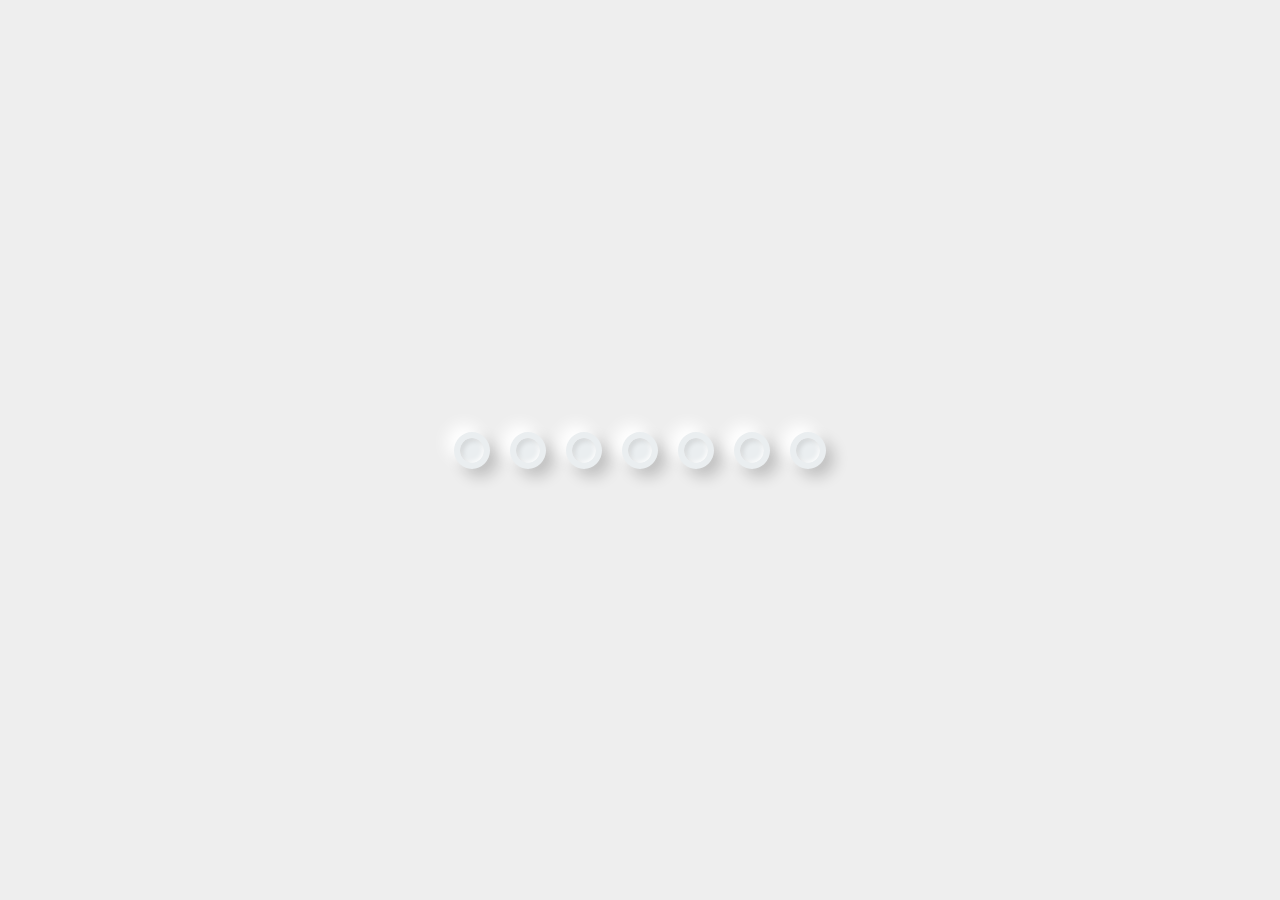
<file: index.html>
<!DOCTYPE html>
<html lang="en">
  <head>
    <meta charset="UTF-8" />
    <meta http-equiv="X-UA-Compatible" content="IE=edge" />
    <meta name="viewport" content="width=device-width, initial-scale=1.0" />
    <meta
      name="description"
      content="The cloud site, is a site to display the books that I read in an organized manner and also offer the courses that I have because I learn programming, especially programming websites"
    />

    <title>Cloud</title>

    <link rel="stylesheet" href="css/all.min.css" />
    <link rel="stylesheet" href="css/style.css" />

    <link rel="preconnect" href="https://fonts.googleapis.com" />
    <link rel="preconnect" href="https://fonts.gstatic.com" crossorigin />
    <link
      href="https://fonts.googleapis.com/css2?family=Cairo:wght@200;300;400;600;700;900&display=swap"
      rel="stylesheet"
    />
  </head>
  <body>
    <section class="loader">
      <span style="--i: 0"></span>
      <span style="--i: 1"></span>
      <span style="--i: 2"></span>
      <span style="--i: 3"></span>
      <span style="--i: 4"></span>
      <span style="--i: 5"></span>
      <span style="--i: 6"></span>
    </section>
    <header class="navbar">
      <div class="card">
        <div class="logo"><a href="index.html">Cloud</a></div>
        <div class="link">
          <i id="ico" class="fas fa-bars"></i>
          <ul id="ul">
            <li><a href="book.html">Books</a></li>
            <li><a href="course.html">Course</a></li>
            <li><a href="articles.html">Articles</a></li>
          </ul>
        </div>
      </div>
    </header>

    <!--  -->

    <div class="clearFix"></div>

    <!--  -->

    <section class="home">
      <div class="card text-center">
        <h2 class="head">Cloud Website</h2>
        <p class="paragraph">
          A site to display the books I read and the courses in an organized and
          calm manner. I also display the names of the lectures that are in the
          courses and the names of the software books I have. I also write from
          where this book came from. Thank you for visiting my site.
        </p>
        <a href="book.html">Books</a>
        <a href="course.html">Courses</a>
        <a href="articles.html">Articles</a>
      </div>
    </section>

    <!--  -->

    <div class="clearFix"></div>

    <!--  -->

    <footer class="footer">
      <div class="card">
        <div class="text-center">Made With ❤ By Marwan</div>
      </div>
    </footer>

    <!--  -->

    <div class="top" id="top">
      <div class="card">
        <i class="fas fa-angle-double-up"></i>
      </div>
    </div>
    <script src="js/load.js"></script>
    <script src="js/script.js"></script>
  </body>
</html>
</file>
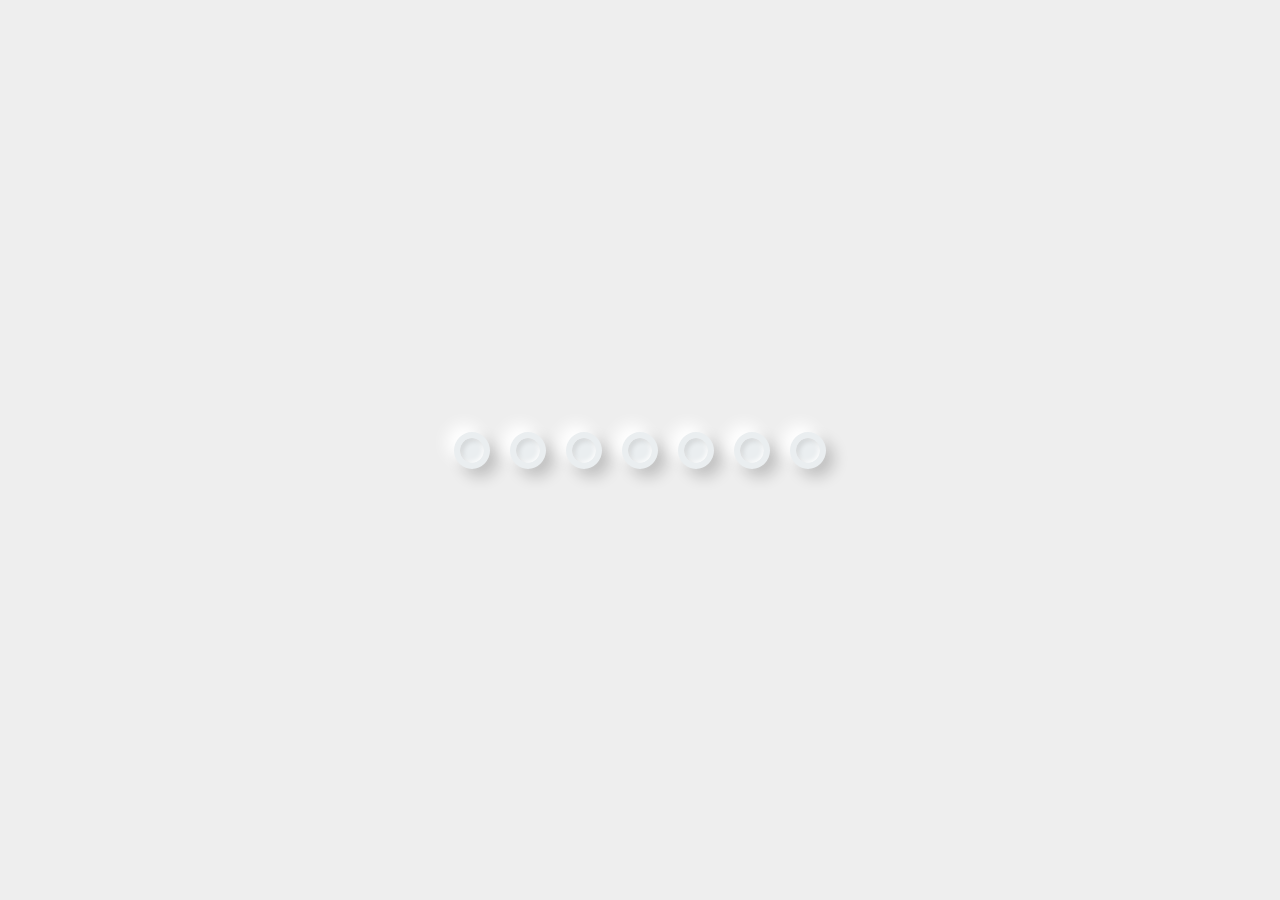
<file: articles.html>
<!DOCTYPE html>
<html lang="en">
  <head>
    <meta charset="UTF-8" />
    <meta http-equiv="X-UA-Compatible" content="IE=edge" />
    <meta name="viewport" content="width=device-width, initial-scale=1.0" />
    <meta
      name="description"
      content="The cloud site, is a site to display the books that I read in an organized manner and also offer the courses that I have because I learn programming, especially programming websites"
    />

    <title>My Articles | Cloud</title>

    <link rel="stylesheet" href="css/all.min.css" />
    <link rel="stylesheet" href="css/style.css" />

    <link rel="preconnect" href="https://fonts.googleapis.com" />
    <link rel="preconnect" href="https://fonts.gstatic.com" crossorigin />
    <link
      href="https://fonts.googleapis.com/css2?family=Cairo:wght@200;300;400;600;700;900&display=swap"
      rel="stylesheet"
    />
  </head>
  <body>
    <section class="loader">
      <span style="--i: 0"></span>
      <span style="--i: 1"></span>
      <span style="--i: 2"></span>
      <span style="--i: 3"></span>
      <span style="--i: 4"></span>
      <span style="--i: 5"></span>
      <span style="--i: 6"></span>
    </section>

    <header class="navbar">
      <div class="card">
        <div class="logo"><a href="index.html">Cloud</a></div>
        <div class="link">
          <i id="ico" class="fas fa-bars"></i>
          <ul id="ul">
            <li><a href="book.html">Books</a></li>
            <li><a href="course.html">Course</a></li>
            <li><a href="articles.html">Articles</a></li>
          </ul>
        </div>
      </div>
    </header>

    <!--  -->

    <section class="articles">
      <div class="card">
        <h2 class="titlePage">
          Here The Articles He Created Will Be Displayed
        </h2>
        <div class="item text-center">
          <div class="col">
            <h3>كيف تزيد من مهاراتك في البحث</h3>
            <p>ستتعرف فى هذه المقاله عن البحث و كيف تزيد من مهاراتك فى البحث</p>
            <a href="articles/search.html">اقرأ المقاله</a>
          </div>
          <div class="col">
            <h3>VS Code افضل الاضافات فى برنامج</h3>
            <p>ستتعرف فى هذه المقاله على اهم اضافات VS Code برنامج</p>
            <a href="articles/code.html">اقرأ المقاله</a>
          </div>
        </div>
      </div>
    </section>

    <!--  -->

    <footer class="footer">
      <div class="card">
        <div class="text-center">Made With ❤ By Marwan</div>
      </div>
    </footer>

    <!--  -->

    <div class="top" id="top">
      <div class="card">
        <i class="fas fa-angle-double-up"></i>
      </div>
    </div>
    <script src="js/load.js"></script>
    <script src="js/script.js"></script>
  </body>
</html>
</file>
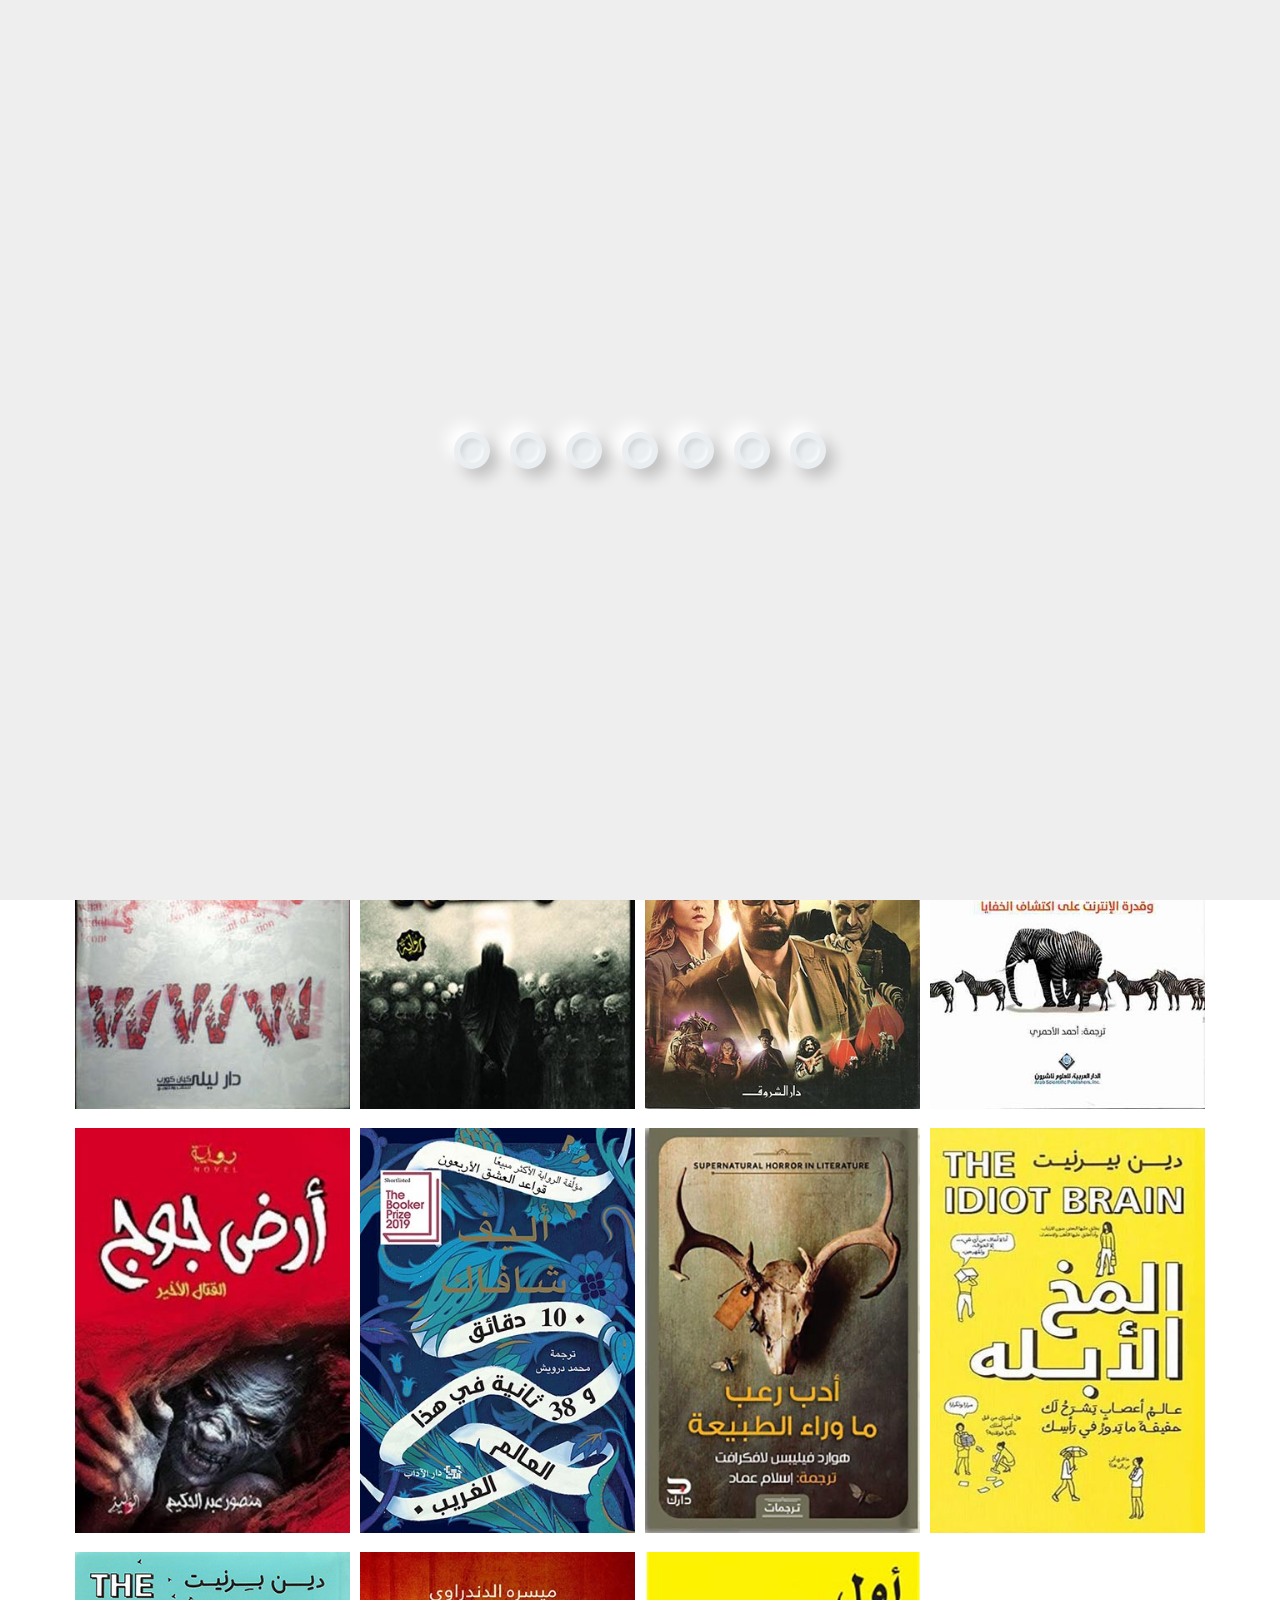
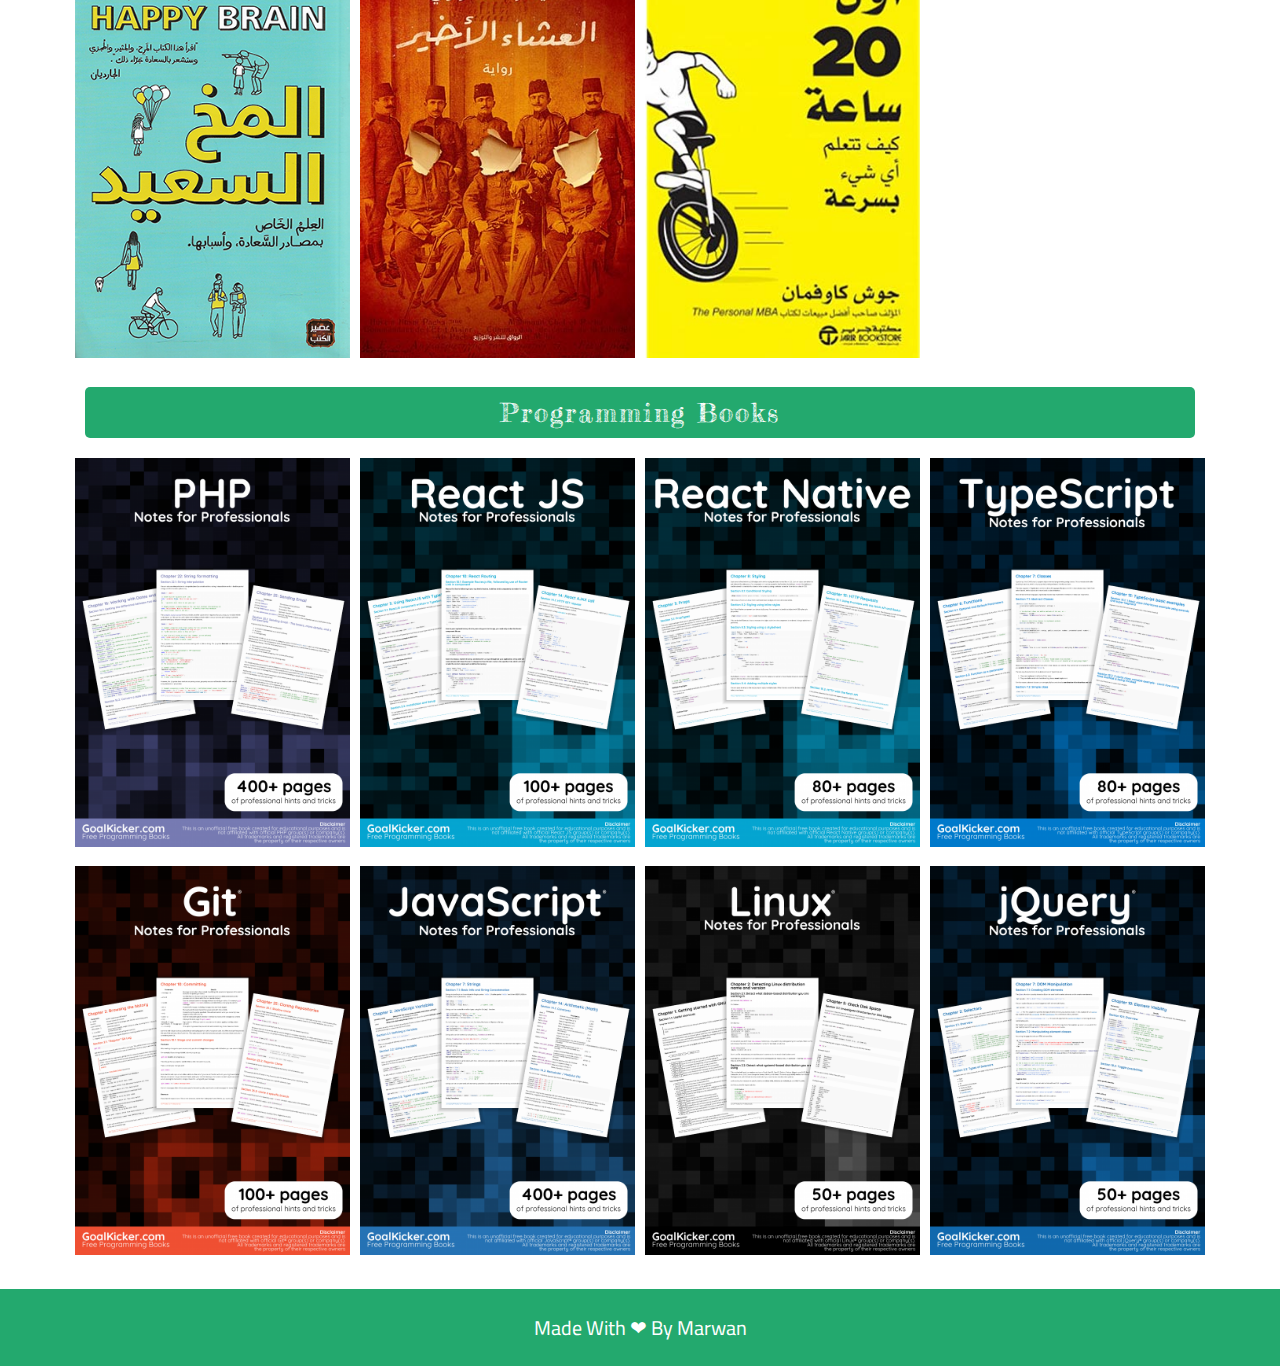
<file: book.html>
<!DOCTYPE html>
<html lang="en">
  <head>
    <meta charset="UTF-8" />
    <meta http-equiv="X-UA-Compatible" content="IE=edge" />
    <meta name="viewport" content="width=device-width, initial-scale=1.0" />
    <title>My Book | Cloud</title>
    <link rel="stylesheet" href="css/all.min.css" />
    <link rel="stylesheet" href="css/style.css" />
    <meta
      name="description"
      content="The cloud site, is a site to display the books that I read in an organized manner and also offer the courses that I have because I learn programming, especially programming websites"
    />

    <link rel="preconnect" href="https://fonts.googleapis.com" />
    <link rel="preconnect" href="https://fonts.gstatic.com" crossorigin />
    <link
      href="https://fonts.googleapis.com/css2?family=Cairo:wght@200;300;400;600;700;900&display=swap"
      rel="stylesheet"
    />

    <link rel="preconnect" href="https://fonts.googleapis.com" />
    <link rel="preconnect" href="https://fonts.gstatic.com" crossorigin />
    <link
      href="https://fonts.googleapis.com/css2?family=Fredericka+the+Great&family=Poppins:wght@400;700;900&display=swap"
      rel="stylesheet"
    />
  </head>
  <body>
    <section class="loader">
      <span style="--i: 0"></span>
      <span style="--i: 1"></span>
      <span style="--i: 2"></span>
      <span style="--i: 3"></span>
      <span style="--i: 4"></span>
      <span style="--i: 5"></span>
      <span style="--i: 6"></span>
    </section>

    <header class="navbar">
      <div class="card">
        <div class="logo"><a href="index.html">Cloud</a></div>
        <div class="link">
          <i id="ico" class="fas fa-bars"></i>
          <ul id="ul">
            <li><a href="book.html">Books</a></li>
            <li><a href="course.html">Course</a></li>
            <li><a href="articles.html">Articles</a></li>
          </ul>
        </div>
      </div>
    </header>

    <!--  -->

    <section class="books">
      <div class="card">
        <h2 class="titlePage">This Is Where My Books Will Be Displayed</h2>
        <h3 class="titleBook">Novels And Books</h3>
        <div class="item">
          <div class="col">
            <img
              src="images/books/now-we-open-the-box-1.jpg"
              class="imgWidth"
              alt="now-we-open-the-box-1"
            />
            <div class="mask">
              <h4>1 الآن نفتح الصندوق</h4>
              <div class="divider"><span></span></div>
              <p class="font-m">احمد خالد توفيق</p>
            </div>
          </div>

          <div class="col">
            <img
              src="images/books/now-we-open-the-box-2.jpg"
              class="imgWidth"
              alt="now-we-open-the-box-2"
            />
            <div class="mask">
              <h4>2 الآن نفتح الصندوق</h4>
              <div class="divider"><span></span></div>
              <p class="font-m">احمد خالد توفيق</p>
            </div>
          </div>

          <div class="col">
            <img
              src="images/books/now-we-open-the-box-3.jpg"
              class="imgWidth"
              alt="now-we-open-the-box-3"
            />
            <div class="mask">
              <h4>3 الآن نفتح الصندوق</h4>
              <div class="divider"><span></span></div>
              <p class="font-m">احمد خالد توفيق</p>
            </div>
          </div>

          <div class="col">
            <img
              src="images/books/aquarel.jpg"
              class="imgWidth"
              alt="aquarel"
            />
            <div class="mask">
              <h4>أكواريل</h4>
              <div class="divider"><span></span></div>
              <p class="font-m">أحمد خالد توفيق</p>
            </div>
          </div>

          <div class="col">
            <img src="images/books/www.jpg" class="imgWidth" alt="www" />
            <div class="mask">
              <h4>www</h4>
              <div class="divider"><span></span></div>
              <p class="font-m">أحمد خالد توفيق</p>
            </div>
          </div>

          <div class="col">
            <img
              src="images/books/black-shiekh.jpg"
              class="imgWidth"
              alt="black-shiekh"
            />
            <div class="mask">
              <h4>الشيخ الاسود</h4>
              <div class="divider"><span></span></div>
              <p class="font-m">حسين السيد</p>
            </div>
          </div>

          <div class="col">
            <img
              src="images/books/blue-elephant.jpg"
              class="imgWidth"
              alt="blue-elephant"
            />
            <div class="mask">
              <h4>الفيل الازرق</h4>
              <div class="divider"><span></span></div>
              <p class="font-m">احمد مراد</p>
            </div>
          </div>

          <div class="col">
            <img
              src="images/books/everybody-lies.jpg"
              class="imgWidth"
              alt="everybody-lies"
            />
            <div class="mask">
              <h4>الكل يكذب</h4>
              <div class="divider"><span></span></div>
              <p class="font-m">سيث ستيفنز</p>
            </div>
          </div>

          <div class="col">
            <img
              src="images/books/gog-land.jpg"
              class="imgWidth"
              alt="gog-land"
            />
            <div class="mask">
              <h4>أرض جوج القتال الاخير</h4>
              <div class="divider"><span></span></div>
              <p class="font-m">منصور عبد الحكيم</p>
            </div>
          </div>

          <div class="col">
            <img
              src="images/books/10-minutes-and-38-seconds.jpg"
              class="imgWidth"
              alt="10-minutes-and-38-seconds"
            />
            <div class="mask">
              <h4>10 دقائق و38 ثانية</h4>
              <div class="divider"><span></span></div>
              <p class="font-m">أليف شافاك</p>
            </div>
          </div>

          <div class="col">
            <img
              src="images/books/supernatural-horror-in-literature.jpg"
              class="imgWidth"
              alt="supernatural-horror-in-literature"
            />
            <div class="mask">
              <h4>أدب رعب ما وراء الطبيعة</h4>
              <div class="divider"><span></span></div>
              <p class="font-m">هوارد فيليبس لافكرافت</p>
            </div>
          </div>

          <div class="col">
            <img
              src="images/books/the-idiot-brain.jpg"
              class="imgWidth"
              alt="the-idiot-brain"
            />
            <div class="mask">
              <h4>المخ الأبله</h4>
              <div class="divider"><span></span></div>
              <p class="font-m">دين برنيت</p>
            </div>
          </div>

          <div class="col">
            <img
              src="images/books/the-happy-brain.jpg"
              class="imgWidth"
              alt="the-happy-brain"
            />
            <div class="mask">
              <h4>المخ السعيد</h4>
              <div class="divider"><span></span></div>
              <p class="font-m">دين برنيت</p>
            </div>
          </div>

          <div class="col">
            <img
              src="images/books/the-last-supper-1.jpg"
              class="imgWidth"
              alt="the-last-supper-1"
            />
            <div class="mask">
              <h4>العشاء الأخير</h4>
              <div class="divider"><span></span></div>
              <p class="font-m">ميسرة الدندراوي</p>
            </div>
          </div>

          <div class="col">
            <img
              src="images/books/first-20-hours.jpg"
              class="imgWidth"
              alt="first-20-hours"
            />
            <div class="mask">
              <h4>اول 20 ساعه</h4>
              <div class="divider"><span></span></div>
              <p class="font-m">جوش كاوفمان</p>
            </div>
          </div>
        </div>
        <h3 class="titleBook">Programming Books</h3>
        <div class="item">
          <div class="col">
            <img src="images/books/PHP.png" class="imgWidth" alt="PHP" />
            <div class="mask">
              <h4>PHP</h4>
              <div class="divider"><span></span></div>
              <p class="font-m">
                <a href="https://goalkicker.com/" target="_black">goalkicker</a>
              </p>
            </div>
          </div>

          <div class="col">
            <img
              src="images/books/ReactJS.png"
              class="imgWidth"
              alt="React JS"
            />
            <div class="mask">
              <h4>React JS</h4>
              <div class="divider"><span></span></div>
              <p class="font-m">
                <a href="https://goalkicker.com/" target="_black">goalkicker</a>
              </p>
            </div>
          </div>

          <div class="col">
            <img
              src="images/books/ReactNative.png"
              class="imgWidth"
              alt="React Native JS"
            />
            <div class="mask">
              <h4>React Native JS</h4>
              <div class="divider"><span></span></div>
              <p class="font-m">
                <a href="https://goalkicker.com/" target="_black">goalkicker</a>
              </p>
            </div>
          </div>

          <div class="col">
            <img
              src="images/books/TypeScript.png"
              class="imgWidth"
              alt="Type Script"
            />
            <div class="mask">
              <h4>Type Script</h4>
              <div class="divider"><span></span></div>
              <p class="font-m">
                <a href="https://goalkicker.com/" target="_black">goalkicker</a>
              </p>
            </div>
          </div>

          <div class="col">
            <img src="images/books/Git.png" class="imgWidth" alt="Git" />
            <div class="mask">
              <h4>Git</h4>
              <div class="divider"><span></span></div>
              <p class="font-m">
                <a href="https://goalkicker.com/" target="_black">goalkicker</a>
              </p>
            </div>
          </div>

          <div class="col">
            <img
              src="images/books/JavaScript.png"
              class="imgWidth"
              alt="JavaScript"
            />
            <div class="mask">
              <h4>JavaScript</h4>
              <div class="divider"><span></span></div>
              <p class="font-m">
                <a href="https://goalkicker.com/" target="_black">goalkicker</a>
              </p>
            </div>
          </div>

          <div class="col">
            <img src="images/books/Linux.png" class="imgWidth" alt="Linux" />
            <div class="mask">
              <h4>Linux</h4>
              <div class="divider"><span></span></div>
              <p class="font-m">
                <a href="https://goalkicker.com/" target="_black">goalkicker</a>
              </p>
            </div>
          </div>

          <div class="col">
            <img src="images/books/jQuery.png" class="imgWidth" alt="jQuery" />
            <div class="mask">
              <h4>jQuery JS</h4>
              <div class="divider"><span></span></div>
              <p class="font-m">
                <a href="https://goalkicker.com/" target="_black">goalkicker</a>
              </p>
            </div>
          </div>
        </div>
      </div>
    </section>

    <!--  -->

    <footer class="footer">
      <div class="card">
        <div class="text-center">Made With ❤ By Marwan</div>
      </div>
    </footer>

    <!--  -->

    <div class="top" id="top">
      <div class="card">
        <i class="fas fa-angle-double-up"></i>
      </div>
    </div>
    <script src="js/load.js"></script>
    <script src="js/script.js"></script>
  </body>
</html>
</file>
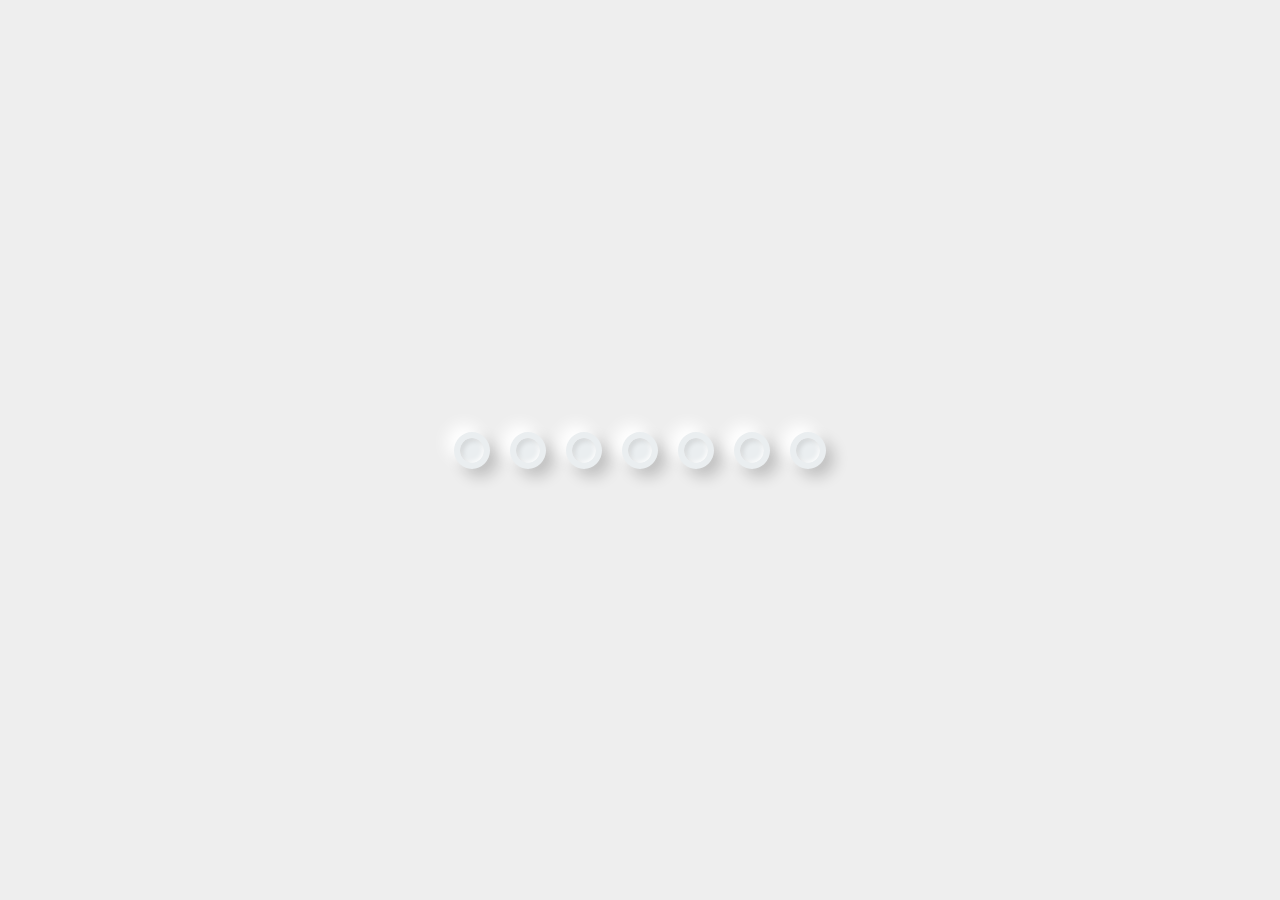
<file: course.html>
<!DOCTYPE html>
<html lang="en">
  <head>
    <meta charset="UTF-8" />
    <meta http-equiv="X-UA-Compatible" content="IE=edge" />
    <meta name="viewport" content="width=device-width, initial-scale=1.0" />
    <title>My Course | Cloud</title>
    <link rel="stylesheet" href="css/all.min.css" />
    <link rel="stylesheet" href="css/style.css" />
    <meta
      name="description"
      content="The cloud site, is a site to display the books that I read in an organized manner and also offer the courses that I have because I learn programming, especially programming websites"
    />

    <link rel="preconnect" href="https://fonts.googleapis.com" />
    <link rel="preconnect" href="https://fonts.gstatic.com" crossorigin />
    <link
      href="https://fonts.googleapis.com/css2?family=Cairo:wght@200;300;400;600;700;900&display=swap"
      rel="stylesheet"
    />
  </head>
  <body>
    <section class="loader">
      <span style="--i: 0"></span>
      <span style="--i: 1"></span>
      <span style="--i: 2"></span>
      <span style="--i: 3"></span>
      <span style="--i: 4"></span>
      <span style="--i: 5"></span>
      <span style="--i: 6"></span>
    </section>

    <header class="navbar">
      <div class="card">
        <div class="logo"><a href="index.html">Cloud</a></div>
        <div class="link">
          <i id="ico" class="fas fa-bars"></i>
          <ul id="ul">
            <li><a href="book.html">Books</a></li>
            <li><a href="course.html">Course</a></li>
            <li><a href="articles.html">Articles</a></li>
          </ul>
        </div>
      </div>
    </header>

    <!--  -->

    <div class="clearFix"></div>

    <section class="course">
      <div class="card">
        <h2 class="titlePage">This Is Where My Courses Are Displayed</h2>
        <h2>HTML - Elzero <i class="fas fa-angle-down"></i></h2>
        <div class="step">
          <h3>Week 1 - HTML</h3>
          <ul>
            <li>#01 – Introduction and What I Need To Learn ?</li>
            <li>#02 – Elements and Browser</li>
            <li>#03 – First Project And First Page</li>
            <li>#04 – Head And Nested Elements</li>
            <li>#05 – Comments and Use Cases</li>
            <li>#06 – Doctype And Standard And Quirks Mode</li>
            <li>#07 – Headings And Use Cases</li>
            <li>#08 – Syntax And Tests</li>
            <li>#09 – Paragraph Element</li>
            <li>#10 – Elements Attributes</li>
            <li>#11 – Formatting Elements</li>
            <li>#12 – Links – Anchor Tag</li>
            <li>#13 – Image And Deal With Path</li>
            <li>#14 – Lists – UL, OL, DL</li>
          </ul>
        </div>

        <div class="step">
          <h3>Week 2 - HTML</h3>
          <ul>
            <li>#15 – Table</li>
            <li>#16 – Span And Break And Horizontal Rule</li>
            <li>#17 – Div and How To Use</li>
            <li>#18 – HTML Entities</li>
            <li>#19 – Semantic Elements</li>
            <li>#20 – Layout With Div And Classes</li>
            <li>#21 – Layout With Semantic Elements</li>
            <li>#22 – Audio</li>
            <li>#23 – Video</li>
            <li>#24 – Form Part 1 – Input Types And Label</li>
            <li>#25 – Form Part 2 – Required, Placeholder, Value</li>
            <li>#26 – Form Part 3 – Action, Name, Method</li>
            <li>#27 – Form Part 4 – Hidden, Reset, Color, Range, Number</li>
          </ul>
        </div>

        <div class="step">
          <h3>Week 3 - HTML</h3>
          <ul>
            <li>#28 – Form Part 5 – ReadOnly, Disabled, Autofocus</li>
            <li>#29 – Form Part 6 – Radio And Checkbox</li>
            <li>#30 – Form Part 7 – Select and Textarea</li>
            <li>#31 – Form Part 8 – File, Search, URL, Time</li>
            <li>#32 – Form Part 9 – Data List, Novalidate, Target</li>
            <li>#33 – Blockquote, Wbr, Bdi, Button</li>
            <li>#34 – iFrame, Pre, Code</li>
            <li>#35 – Accessibility Intro</li>
            <li>#36 – ARIA And Screen Readers</li>
            <li>#37 – The End What To Do</li>
          </ul>
        </div>
      </div>
    </section>

    <!--  -->

    <section class="course">
      <div class="card">
        <h2>CSS - Elzero <i class="fas fa-angle-down"></i></h2>
        <div class="step">
          <h3>Week 1 - CSS</h3>
          <ul>
            <li>#01 – Introduction and What I Need To Learn ?</li>
            <li>#02 – Your First Project And Syntax</li>
            <li>#03 – Elememt Styling</li>
            <li>#04 – Name Conventions And Rules</li>
            <li>#05 – Background – Color, Image, Repeat</li>
            <li>#06 – Background – Attachment, Position, Size</li>
            <li>#07 – Padding</li>
            <li>#08 – Margin</li>
            <li>#09 – Border</li>
            <li>#10 – Outline</li>
            <li>#11 – Display – Block, Inline-Block, Inline</li>
            <li>#12 – Element Visibility And Use Cases</li>
          </ul>
        </div>

        <div class="step">
          <h3>Week 2 - CSS</h3>
          <ul>
            <li>#13 – Group Multiple Selectors</li>
            <li>#14 – Nesting</li>
            <li>#15 – Dimensions – Width And Height</li>
            <li>#16 – Overflow – Overflow-X And Overflow-Y</li>
            <li>#17 – Text – Color And Shadow</li>
            <li>#18 – Text – Alignment</li>
            <li>#19 – Text – Decoration And Transform</li>
            <li>#20 – Text – Spacing</li>
            <li>#21 – Text – Overflow And Use Cases</li>
            <li>#22 – Inheritance</li>
            <li>#23 – Typography – Font Family</li>
            <li>#24 – Typography – Font Size And CSS Units</li>
            <li>#25 – Typography – Font Style And Variant And Weight</li>
            <li>#26 – Mouse Cursor</li>
          </ul>
        </div>

        <div class="step">
          <h3>Week 3 - CSS</h3>
          <ul>
            <li>#27 – Float And Clear</li>
            <li>#28 – Master The CSS Calculation</li>
            <li>#29 – Opacity</li>
            <li>#30 – Position</li>
            <li>#31 – Z-Index</li>
            <li>#32 – List Styling</li>
            <li>#33 – Table Styling</li>
          </ul>
        </div>

        <div class="step">
          <h3>Week 4 - CSS</h3>
          <ul>
            <li>#34 – Pseudo Classes</li>
            <li>#35 – Pseudo Elements – First Letter, First Line, Selection</li>
            <li>#36 – Pseudo Elements – Before, After, Content</li>
            <li>#37 – Pseudo Elements – Content Trainings</li>
            <li>#38 – Vendor Prefixes</li>
            <li>#39 – Border Radius</li>
            <li>#40 – Box Shadows And Example</li>
            <li>#41 – The Box Model And Box Sizing</li>
          </ul>
        </div>

        <div class="step">
          <h3>Week 5 - CSS</h3>
          <ul>
            <li>#42 – Transition</li>
            <li>#43 – !Important Declaration And Use Cases</li>
            <li>#44 – The Margin Collapse</li>
            <li>#45 – CSS Variables And Trainings</li>
            <li>#46 – Flex Box – Parent – Direction, Wrap, Flow</li>
            <li>#47 – Flex Box – Parent – Justify Content</li>
            <li>#48 – Flex Box – Parent – Align Items</li>
            <li>#49 – Flex Box – Parent – Align Content</li>
            <li>#50 – Flex Box – Child – Grow, Shrink, Order</li>
            <li>#51 – Flex Box – Child – Flex Basis, Flex Shorthand</li>
            <li>#52 – Flex Box – Child – Align Self, Games, Task</li>
            <li>#53 – Finish The Flex Froggy Game</li>
          </ul>
        </div>

        <div class="step">
          <h3>Week 6 - CSS</h3>
          <ul>
            <li>#54 – Filters</li>
            <li>#55 – Gradients</li>
            <li>#56 – Pointer Events And Caret Color</li>
            <li>#57 – Grid – Parent – Template Columns</li>
            <li>#58 – Grid – Parent – Template Rows And Gap</li>
            <li>#59 – Grid – Parent – Justify Content And Align Content</li>
            <li>#60 – Grid – Parent – Complete Layout With Template Areas</li>
            <li>#61 – Grid – Child – Grid Column And Grid Row</li>
            <li>#62 – Grid – Child – Grid Area And Trainings</li>
            <li>#63 – Grid – Min, Max And Auto Fill</li>
            <li>#64 – Finish The Grid Garden Game</li>
          </ul>
        </div>

        <div class="step">
          <h3>Week 7 - CSS</h3>
          <ul>
            <li>#65 – 2D Transform – Scale</li>
            <li>#66 – 2D Transform – Rotate</li>
            <li>#67 – 2D Transform – Translate</li>
            <li>#68 – 2D Transform – Skew</li>
            <li>#69 – 2D Transform – Matrix</li>
            <li>#70 – Transform Origin</li>
            <li>#71 – 3D Transform – Rotate</li>
            <li>
              #72 – 3D Transform – Translate, Perspective, Perspective Origin
            </li>
            <li>#73 – 3D Transform – Backface Visibility And Flip Product</li>
          </ul>
        </div>

        <div class="step">
          <h3>Week 8 - CSS</h3>
          <ul>
            <li>#74 – Animation – KeyFrames, Name, Duration</li>
            <li>
              #75 – Animation – Iteration Count, Timing Function, Spinner
              Loading
            </li>
            <li>#76 – Animation – Direction, Fill Mode, Play State, Delay</li>
            <li>#77 – Up And Down Loading Animation Training</li>
            <li>#78 – CSS Selectors Reference Part 1</li>
            <li>#79 – CSS Selectors Reference Part 2</li>
            <li>#80 – CSS Selectors Reference Part 3</li>
            <li>#81 – CSS Selectors Reference Part 4</li>
            <li>#82 – CSS Selectors Reference Part 5</li>
            <li>#83 – Media Queries And Responsive Designs Intro</li>
            <li>#84 – Media Queries And Responsive Designs Standards</li>
            <li>#85 – Media Queries And Responsive Designs Practice</li>
            <li>#86 – Create Your Framework</li>
            <li>#87 – CSS Global Values</li>
            <li>#88 – The End And How To Master CSS</li>
          </ul>
        </div>
      </div>
    </section>

    <!--  -->

    <section class="course">
      <div class="card">
        <h2>SASS - Elzero <i class="fas fa-angle-down"></i></h2>
        <div class="step">
          <h3>Week 1 - SASS</h3>
          <ul>
            <li>#01 - Introduction and What is Sass</li>
            <li>#02 - The Needed Tools</li>
            <li>#03 - Syntax and How to Install Sass</li>
            <li>#04 - Compile Style With All Methods</li>
            <li>#05 - Variables</li>
          </ul>
        </div>

        <div class="step">
          <h3>Week 2 - SASS</h3>
          <ul>
            <li>#06 - Working in Action</li>
            <li>#07 - Nesting</li>
            <li>#08 - Math and Operators</li>
            <li>#09 - Extend</li>
            <li>#10 - Placeholder Selector</li>
            <li>#11 - Import</li>
            <li>#12 - Mixin</li>
          </ul>
        </div>

        <div class="step">
          <h3>Week 3 - SASS</h3>
          <ul>
            <li>#13 - If Else Conditions</li>
            <li>#14 - For Loop</li>
            <li>#15 - Create Simple Grid System</li>
            <li>#16 - Each</li>
            <li>#17 - Each With Multiple Assignments</li>
            <li>#18 - Each With Map</li>
          </ul>
        </div>

        <div class="step">
          <h3>Week 4 - SASS</h3>
          <ul>
            <li>#19 - While Loop</li>
            <li>#20 - Training and Advanced Info</li>
            <li>#21 - Functions</li>
            <li>#22 - Output Style Options</li>
            <li>#23 - Using Koala & Course Outro</li>
          </ul>
        </div>
      </div>
    </section>

    <!--  -->

    <section class="course">
      <div class="card">
        <h2>JavaScript - Elzero <i class="fas fa-angle-down"></i></h2>
        <div class="step">
          <h3>Week 1 - JavaScript</h3>
          <ul>
            <li>#001 - Introduction And What Is JavaScript</li>
            <li>#002 - How To Study The Course</li>
            <li>#003 - Setting Up Environment And Tools</li>
            <li>#004 - Work With Chrome Developer Tools</li>
            <li>#005 - Where To Put The Code</li>
            <li>#006 - Comments And Bad Practice</li>
            <li>#007 - Output To Screen</li>
            <li>#008 - Console Methods And Styling And Web API</li>
            <li>#009 - What Is ECMAScript</li>
          </ul>
        </div>

        <div class="step">
          <h3>Week 2 - JavaScript</h3>
          <ul>
            <li>#010 - Data Types And typeof Operator</li>
            <li>#011 - Variables Introduction</li>
            <li>#012 - Identifiers Name Conventions And Rules</li>
            <li>#013 - Var, Let, Const Compare</li>
            <li>#014 - String Syntax And Characters Escape Sequences</li>
            <li>#015 - Concatenation</li>
            <li>#016 - Template Literals (Template Strings)</li>
            <li>#017 - Variable And Concatenation Challenge</li>
          </ul>
        </div>

        <div class="step">
          <h3>Week 3 - JavaScript</h3>
          <ul>
            <li>#018 - Arithmetic Operators</li>
            <li>#019 - Unary Plus And Negation Operators</li>
            <li>#020 - Type Coercion</li>
            <li>#021 - Assignment Operators</li>
            <li>#022 - Operators Challenges</li>
          </ul>
        </div>

        <div class="step">
          <h3>Week 4 - JavaScript</h3>
          <ul>
            <li>#023 - Number</li>
            <li>#024 - Number Methods</li>
            <li>#025 - Math Object</li>
            <li>#026 - Number Challenge</li>
            <li>#027 - String Methods Part 1</li>
            <li>#028 - String Methods Part 2</li>
            <li>#029 - String Methods Part 3</li>
            <li>#030 - String Challenge</li>
          </ul>
        </div>

        <div class="step">
          <h3>Week 5 - JavaScript</h3>
          <ul>
            <li>#031 - Comparison Operators</li>
            <li>#032 - Logical Operators</li>
            <li>#033 - If Conditions</li>
            <li>#034 - Nested If Conditions</li>
            <li>#035 - Conditional Ternary Operator</li>
            <li>#036 - Nullish Coalescing Operator & Logical Or</li>
            <li>#037 - If Condition Challenge</li>
            <li>#038 - Switch Statement</li>
            <li>#039 - Switch And If Condition Challenge</li>
          </ul>
        </div>

        <div class="step">
          <h3>Week 6 - JavaScript</h3>
          <ul>
            <li>#040 - Array Big Introduction</li>
            <li>#041 - Using Length With Array</li>
            <li>#042 - Add And Remove From Array</li>
            <li>#043 - Searching Array</li>
            <li>#044 - Sorting Array</li>
            <li>#045 - Slicing Array</li>
            <li>#046 - Joining Arrays</li>
            <li>#047 - Array Challenge</li>
          </ul>
        </div>

        <div class="step">
          <h3>Week 7 - JavaScript</h3>
          <ul>
            <li>#048 - Loop – For and The Concept Of Loop</li>
            <li>#049 - Loop On Sequences</li>
            <li>#050 - Nested Loops And Trainings</li>
            <li>#051 - Loop Control – Break, Continue, Label</li>
            <li>#052 - Loop For – Advanced Example</li>
            <li>#053 - Practice – Add Products To Page</li>
            <li>#054 - Loop – While</li>
            <li>#055 - Loop – Do, While</li>
            <li>#056 - Loop Challenge</li>
          </ul>
        </div>

        <div class="step">
          <h3>Week 8 - JavaScript</h3>
          <ul>
            <li>#057 - Function Intro And Basic Usage</li>
            <li>#058 - Function Advanced Example</li>
            <li>#059 - Function Return Statement And Use Cases</li>
            <li>#060 - Function Default Parameters</li>
            <li>#061 - Function Rest Parameters</li>
            <li>#062 - Practice – Ultimate Function</li>
            <li>#063 - Random Arguments Function Challenge</li>
          </ul>
        </div>

        <div class="step">
          <h3>Week 9 - JavaScript</h3>
          <ul>
            <li>#064 - Anonymous Function and Use Cases</li>
            <li>#065 - Return Nested Function</li>
            <li>#066 - Arrow Function Syntax</li>
            <li>#067 - Scope – Global And Local</li>
            <li>#068 - Scope – Block</li>
            <li>#069 - Scope – Lexical (Static)</li>
            <li>#070 - Arrow Function Challenge</li>
          </ul>
        </div>

        <div class="step">
          <h3>Week 10 - JavaScript</h3>
          <ul>
            <li>#071 - Higher Order Functions – Map</li>
            <li>#072 - Higher Order Functions – Map Practice</li>
            <li>#073 - Higher Order Functions – Filter</li>
            <li>#074 - Higher Order Functions – Filter Practice</li>
            <li>#075 - Higher Order Functions – Reduce</li>
            <li>#076 - Higher Order Functions – Reduce Practice</li>
            <li>#077 - Higher Order Functions – ForEach And Practice</li>
            <li>#078 - Higher Order Functions Challenge</li>
          </ul>
        </div>

        <div class="step">
          <h3>Week 11 - JavaScript</h3>
          <ul>
            <li>#079 - Object Introduction</li>
            <li>#080 - Dot Notation vs Bracket Notation</li>
            <li>#081 - Nested Object and Advanced Trainings</li>
            <li>#082 - Create Object With New Keyboard</li>
            <li>#083 - This Keyword</li>
            <li>#084 - Create Object With Create Method</li>
            <li>#085 - Create Object With Assign Method</li>
          </ul>
        </div>

        <div class="step">
          <h3>Week 12 - JavaScript</h3>
          <ul>
            <li>#086 - What Is DOM And Select Elements</li>
            <li>#087 - Get Set Elements Content And Attributes</li>
            <li>#088 - Check Attributes And Examples</li>
            <li>#089 - Create And Append Elements</li>
            <li>#090 - Product With Title And Description Practice</li>
            <li>#091 - Deal With Children's</li>
            <li>#092 - DOM Events</li>
            <li>#093 - Validate Form And Prevent Default</li>
          </ul>
        </div>

        <div class="step">
          <h3>Week 13 - JavaScript</h3>
          <ul>
            <li>#094 - Event Simulation - Click Focus Blur</li>
            <li>#095 - Class List Object And Methods</li>
            <li>#096 - CSS Styling And Stylesheets</li>
            <li>#097 - Before, After, Prepend, Append, Remove</li>
            <li>#098 - DOM Traversing</li>
            <li>#099 - DOM Cloning</li>
            <li>#100 - AddEventListener</li>
            <li>#101 - DOM Challenge</li>
          </ul>
        </div>

        <div class="step">
          <h3>Week 14 - JavaScript</h3>
          <ul>
            <li>#102 - What Is BOM ?</li>
            <li>#103 - Alert, Confirm, Prompt</li>
            <li>#104 - setTimeout and clearTimeout</li>
            <li>#105 - setInterval and clearInterval</li>
            <li>#106 - Window Location Object</li>
            <li>#107 - Window Open And Close</li>
            <li>#108 - Window History Object</li>
            <li>#109 - Scroll, ScrollTo, ScrollBy, Focus, Print, Stop</li>
            <li>#110 - Scroll To Top Using ScrollY</li>
          </ul>
        </div>
      </div>
    </section>

    <footer class="footer">
      <div class="card">
        <div class="text-center">Made With ❤ By Marwan</div>
      </div>
    </footer>

    <!--  -->

    <div class="top" id="top">
      <div class="card">
        <i class="fas fa-angle-double-up"></i>
      </div>
    </div>
    <script src="js/load.js"></script>
    <script src="js/script.js"></script>
  </body>
</html>
</file>
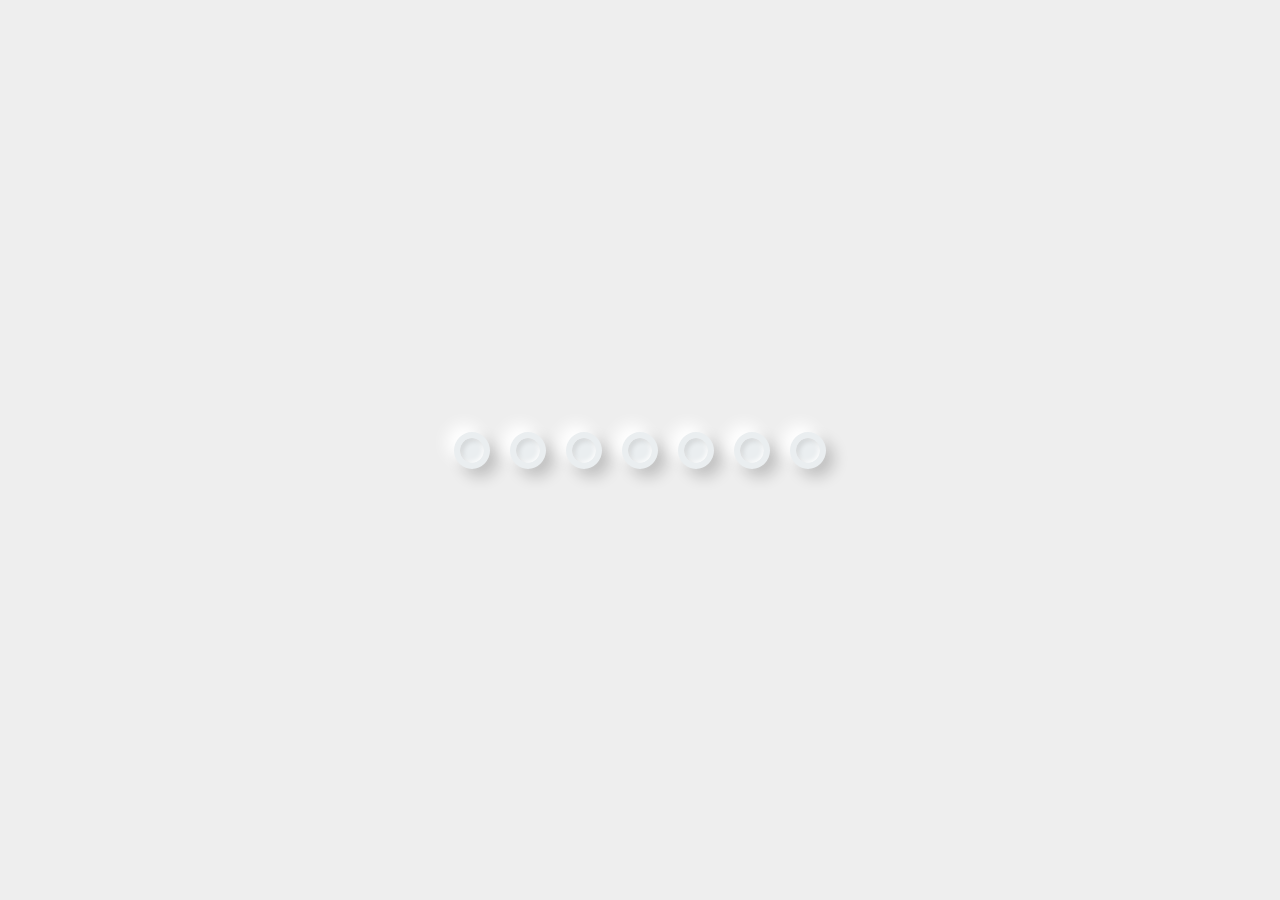
<file: articles/code.html>
<!DOCTYPE html>
<html lang="en">
  <head>
    <meta charset="UTF-8" />
    <meta http-equiv="X-UA-Compatible" content="IE=edge" />
    <meta name="viewport" content="width=device-width, initial-scale=1.0" />
    <meta
      name="description"
      content="The cloud site, is a site to display the books that I read in an organized manner and also offer the courses that I have because I learn programming, especially programming websites"
    />

    <title>VS Code أهم الاضافات فى برنامج</title>

    <link rel="stylesheet" href="../css/all.min.css" />
    <link rel="stylesheet" href="../css/style.css" />
    <link rel="stylesheet" href="../css/page.css" />

    <link rel="preconnect" href="https://fonts.googleapis.com" />
    <link rel="preconnect" href="https://fonts.gstatic.com" crossorigin />
    <link
      href="https://fonts.googleapis.com/css2?family=Cairo:wght@200;300;400;600;700;900&display=swap"
      rel="stylesheet"
    />
  </head>
  <body>
    <section class="loader">
      <span style="--i: 0"></span>
      <span style="--i: 1"></span>
      <span style="--i: 2"></span>
      <span style="--i: 3"></span>
      <span style="--i: 4"></span>
      <span style="--i: 5"></span>
      <span style="--i: 6"></span>
    </section>
    <header class="navbar">
      <div class="card">
        <div class="logo"><a href="../index.html">Cloud</a></div>
        <div class="link">
          <i id="ico" class="fas fa-bars"></i>
          <ul id="ul">
            <li><a href="../book.html">Books</a></li>
            <li><a href="../course.html">Course</a></li>
            <li><a href="../articles.html">Articles</a></li>
          </ul>
        </div>
      </div>
    </header>

    <!--  -->

    <div class="clearFix"></div>

    <!--  -->

    <section class="code">
      <div class="card">
        <h1 dir="rtl" class="titlePage">أهم الاضافات فى برنامج VS Code</h1>
        <p dir="rtl" class="paragraph text-center">
          الاضافات شئ يسهل عليك العمل و كتابه الكود و لكن اذا فتحت فتحت قائمه
          الExtensions سوف تجد الكثير من الاضافات و لن تعرف من منهم المفيد و من
          لا لذالك جمعت اهم الاضافات لك.
        </p>
        <ul>
          <li>
            <a
              href="https://marketplace.visualstudio.com/items?itemName=CoenraadS.bracket-pair-colorizer-2"
            >
              Bracket Pair Colorizer 2
            </a>
          </li>
          <li>
            <a
              href="https://marketplace.visualstudio.com/items?itemName=sporiley.css-auto-prefix"
            >
              Css Auto Prefix
            </a>
          </li>
          <li>
            <a
              href="https://marketplace.visualstudio.com/items?itemName=EditorConfig.EditorConfig"
            >
              EditorConfig for VS Code
            </a>
          </li>
          <li>
            <a
              href="https://marketplace.visualstudio.com/items?itemName=eamodio.gitlens"
            >
              Git Lens
            </a>
          </li>
          <li>
            <a
              href="https://marketplace.visualstudio.com/items?itemName=oderwat.indent-rainbow"
              >Indent Rainbow</a
            >
          </li>
          <li>
            <a
              href="https://marketplace.visualstudio.com/items?itemName=ritwickdey.LiveServer"
              >Live Server</a
            >
          </li>
          <li>
            <a
              href="https://marketplace.visualstudio.com/items?itemName=ritwickdey.live-sass"
              >Live Sass Compiler</a
            >
          </li>
          <li>
            <a
              href="https://marketplace.visualstudio.com/items?itemName=Syler.sass-indented"
              >Sass</a
            >
          </li>
          <li>
            <a
              href="https://marketplace.visualstudio.com/items?itemName=PKief.material-icon-theme"
              >Material Icon Theme</a
            >
          </li>
          <li>
            <a
              href="https://marketplace.visualstudio.com/items?itemName=christian-kohler.path-intellisense"
              >Path Intellisense</a
            >
          </li>
          <li>
            <a
              href="https://marketplace.visualstudio.com/items?itemName=esbenp.prettier-vscode"
              >Prettier - Code formatter</a
            >
          </li>
          <li>
            <a
              href="https://marketplace.visualstudio.com/items?itemName=2gua.rainbow-brackets"
              >Rainbow Brackets</a
            >
          </li>
          <li>
            <a
              href="https://marketplace.visualstudio.com/items?itemName=voldemortensen.rainbow-tags"
              >Rainbow Tags</a
            >
          </li>
        </ul>
      </div>
    </section>

    <!--  -->

    <div class="clearFix"></div>

    <!--  -->

    <footer class="footer">
      <div class="card">
        <div class="text-center">Made With ❤ By Marwan</div>
      </div>
    </footer>

    <!--  -->

    <div class="top" id="top">
      <div class="card">
        <i class="fas fa-angle-double-up"></i>
      </div>
    </div>
    <script src="../js/load.js"></script>
    <script src="../js/script.js"></script>
  </body>
</html>
</file>
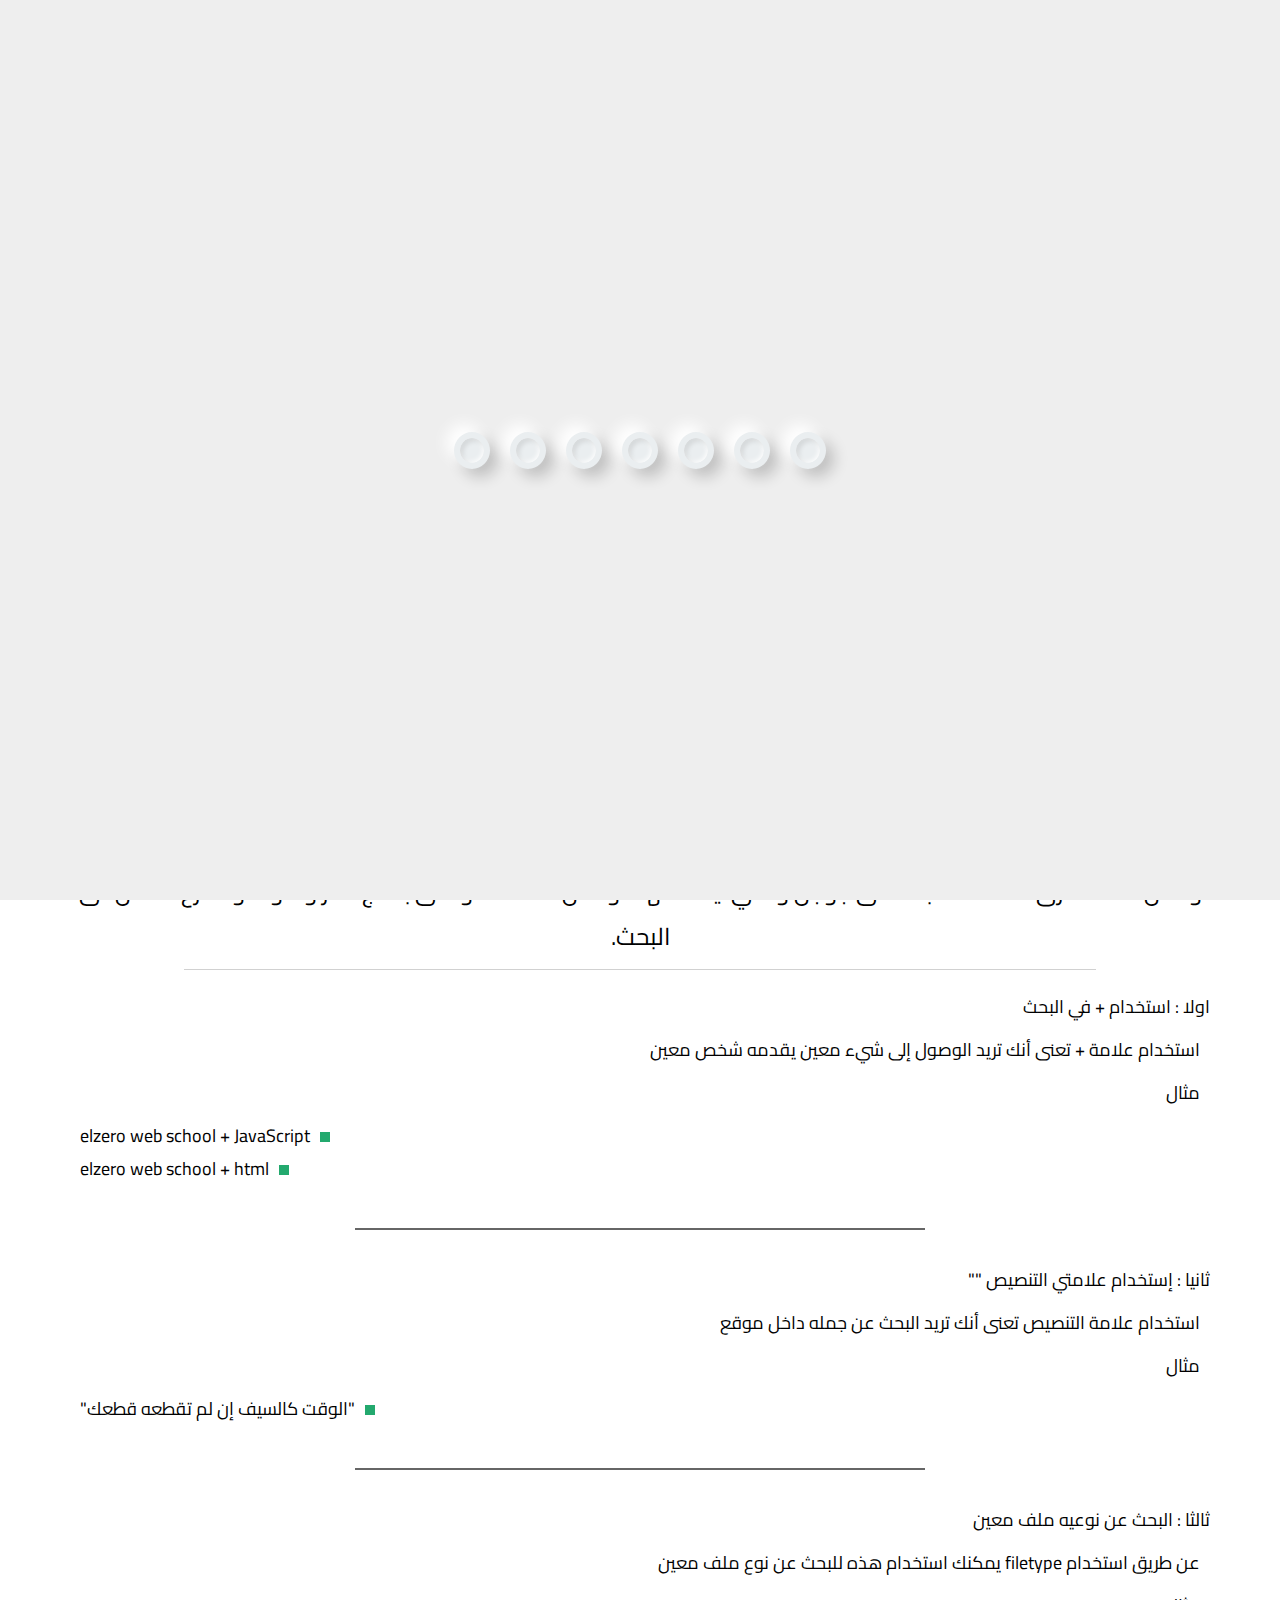
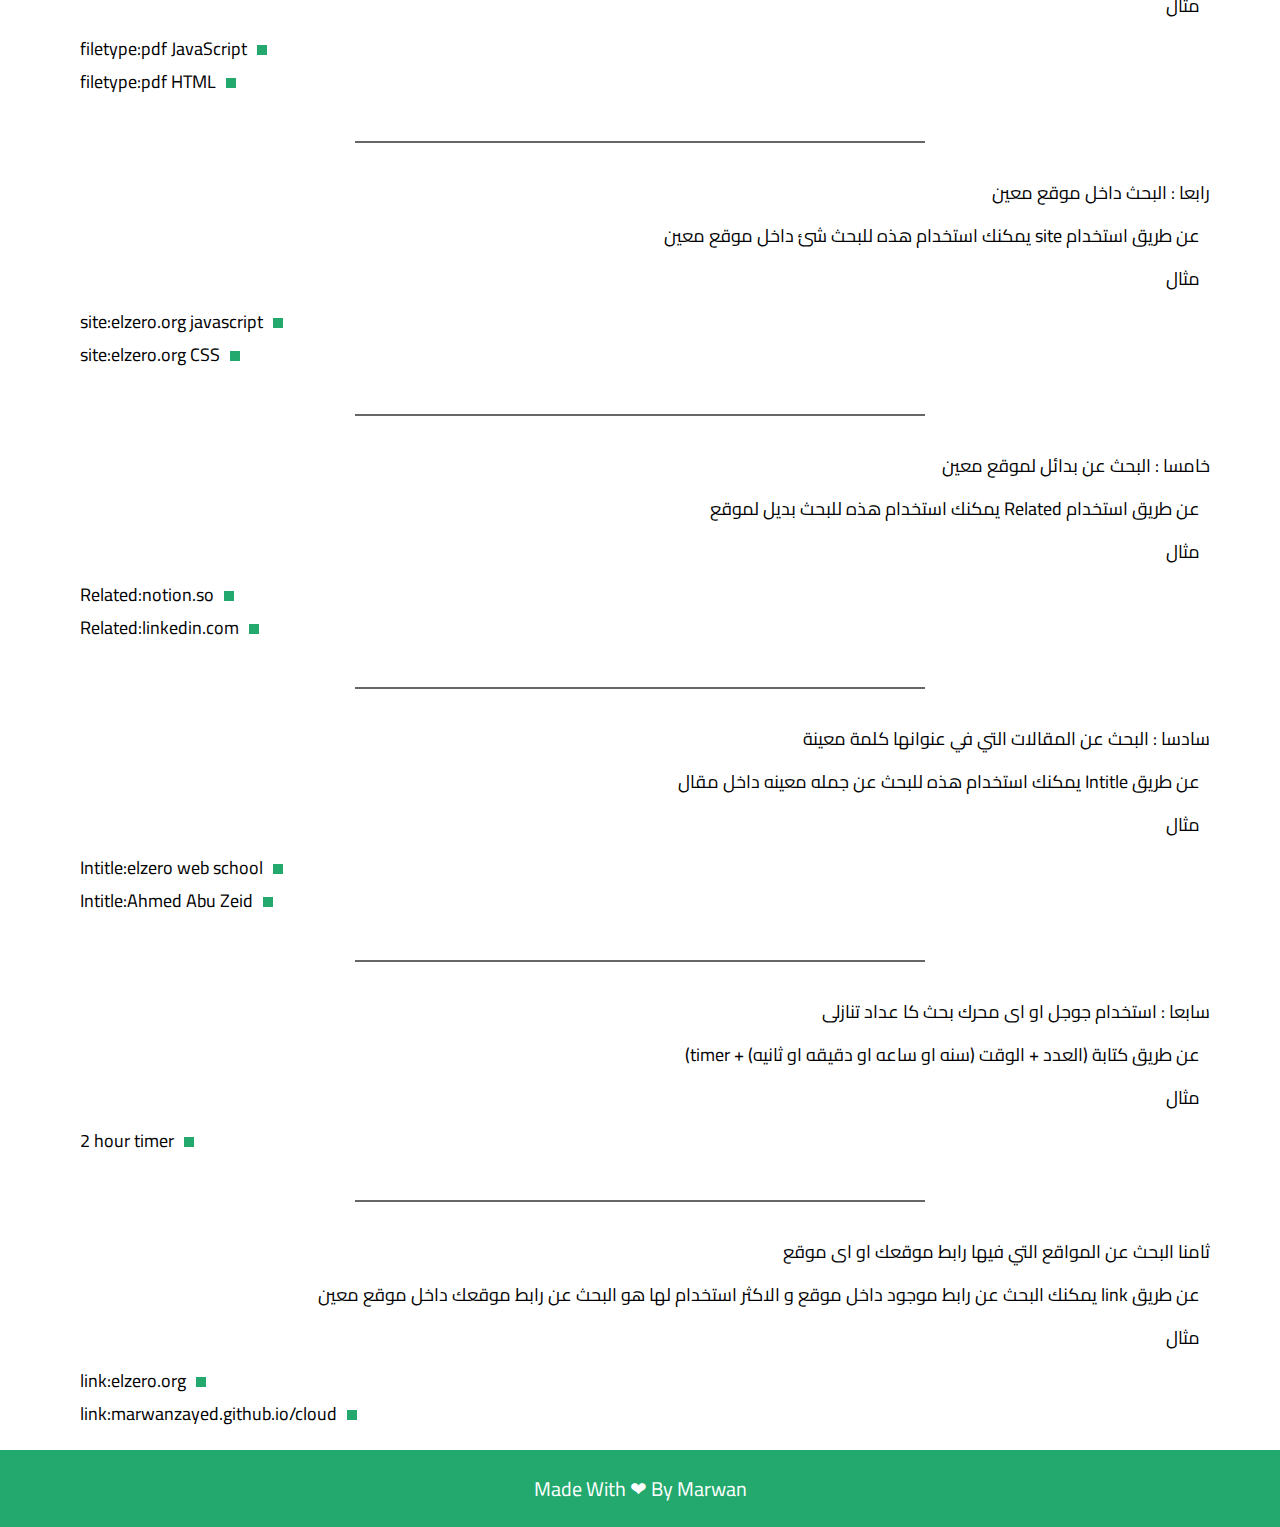
<file: articles/search.html>
<!DOCTYPE html>
<html lang="en">
  <head>
    <meta charset="UTF-8" />
    <meta http-equiv="X-UA-Compatible" content="IE=edge" />
    <meta name="viewport" content="width=device-width, initial-scale=1.0" />
    <meta
      name="description"
      content="The cloud site, is a site to display the books that I read in an organized manner and also offer the courses that I have because I learn programming, especially programming websites"
    />

    <title>كيف تزيد من مهاراتك في البحث</title>

    <link rel="stylesheet" href="../css/all.min.css" />
    <link rel="stylesheet" href="../css/style.css" />
    <link rel="stylesheet" href="../css/page.css" />

    <link rel="preconnect" href="https://fonts.googleapis.com" />
    <link rel="preconnect" href="https://fonts.gstatic.com" crossorigin />
    <link
      href="https://fonts.googleapis.com/css2?family=Cairo:wght@200;300;400;600;700;900&display=swap"
      rel="stylesheet"
    />
  </head>
  <body>
    <section class="loader">
      <span style="--i: 0"></span>
      <span style="--i: 1"></span>
      <span style="--i: 2"></span>
      <span style="--i: 3"></span>
      <span style="--i: 4"></span>
      <span style="--i: 5"></span>
      <span style="--i: 6"></span>
    </section>
    <header class="navbar">
      <div class="card">
        <div class="logo"><a href="../index.html">Cloud</a></div>
        <div class="link">
          <i id="ico" class="fas fa-bars"></i>
          <ul id="ul">
            <li><a href="../book.html">Books</a></li>
            <li><a href="../course.html">Course</a></li>
            <li><a href="../articles.html">Articles</a></li>
          </ul>
        </div>
      </div>
    </header>

    <!--  -->

    <div class="clearFix"></div>

    <!--  -->

    <section class="search" dir="rtl">
      <div class="card">
        <h1 class="titlePage">كيف تزيد من مهاراتك في البحث</h1>
        <p class="paragraph">
          البحث مهارة مهمة لكل مبرمج وايضا مهمه لاى احد يبحث كثيرا و لكن هل تعرف
          أن هناك طرق للبحث توفرها الشركات التي تصنع محركات البحث مثل محرك بحث
          جوجل او محرك بحث مايكروسوفت تزيد من مهاراتك و تسرع بحثك و تجلب لك
          نتائج صحيحة .
        </p>
        <p class="titlePage">معنى كلمه محرك بحث</p>
        <p class="text-center">اولا قبل ان نبدأ ما معنى كلمه محرك بحث</p>
        <p class="paragraph">
          محرك البحث : هو نوع من البرامج التي تنظم فهارس البيانات بناءً على
          الكلمات الرئيسية التي يستخدمها المستخدم
        </p>
        <p class="titlePage">إجراء بحث عادي</p>
        <p class="paragraph">
          إن إجراء بحث من Google أمر سهل. ببساطة اكتب كلمة واحدة أو أكثر من كلمة
          للبحث عنها - الكلمات أو العبارة التي تصف بدقة المعلومات التي تريد
          العثور عليها – في صندوق البحث وانقر فوق مفتاح "Enter" (إدخال) في لوحة
          المفاتيح أو انقر فوق زر Google Search بحث Google ويستجيب بحث Google
          بعرض صفحة نتائج: وهي قائمة بصفحات الويب ذات العلاقة بمصطلحات بحثك؛ حيث
          تظهر أكثر الصفحات علاقة في المقدمة ثم التي تليها وهكذا.
        </p>
        <p class="titlePage">إجراء بحث بطرق متقدمة</p>
        <p class="text-center">
          و لكن هناك طرق متقدمة للبحث فى جوجل و هي أيضا سهلة و لكن متقدمة و تأتى
          بنتائج أكثر وضوحا و تسرع العمل فى البحث.
        </p>
        <ul>
          <li>
            اولا : استخدام + في البحث
            <p>
              استخدام علامة + تعنى أنك تريد الوصول إلى شيء معين يقدمه شخص معين
            </p>
            <p>مثال</p>
            <ul dir="ltr">
              <li>elzero web school + JavaScript</li>
              <li>elzero web school + html</li>
            </ul>
          </li>
          <br />
          <hr />
          <br />
          <li>
            ثانيا : إستخدام علامتي التنصيص ""
            <p>استخدام علامة التنصيص تعنى أنك تريد البحث عن جمله داخل موقع</p>
            <p>مثال</p>
            <ul dir="ltr">
              <li>"الوقت كالسيف إن لم تقطعه قطعك"</li>
            </ul>
          </li>
          <br />
          <hr />
          <br />
          <li>
            ثالثا : البحث عن نوعيه ملف معين
            <p>
              عن طريق استخدام filetype يمكنك استخدام هذه للبحث عن نوع ملف معين
            </p>
            <p>مثال</p>
            <ul dir="ltr">
              <li>filetype:pdf JavaScript</li>
              <li>filetype:pdf HTML</li>
            </ul>
          </li>
          <br />
          <hr />
          <br />
          <li>
            رابعا : البحث داخل موقع معين
            <p>
              عن طريق استخدام site يمكنك استخدام هذه للبحث شئ داخل موقع معين
            </p>
            <p>مثال</p>
            <ul dir="ltr">
              <li>site:elzero.org javascript</li>
              <li>site:elzero.org CSS</li>
            </ul>
          </li>
          <br />
          <hr />
          <br />
          <li>
            خامسا : البحث عن بدائل لموقع معين
            <p>عن طريق استخدام Related يمكنك استخدام هذه للبحث بديل لموقع</p>
            <p>مثال</p>
            <ul dir="ltr">
              <li>Related:notion.so</li>
              <li>Related:linkedin.com</li>
            </ul>
          </li>
          <br />
          <hr />
          <br />
          <li>
            سادسا : البحث عن المقالات التي في عنوانها كلمة معينة
            <p>
              عن طريق Intitle يمكنك استخدام هذه للبحث عن جمله معينه داخل مقال
            </p>
            <p>مثال</p>
            <ul dir="ltr">
              <li>Intitle:elzero web school</li>
              <li>Intitle:Ahmed Abu Zeid</li>
            </ul>
          </li>
          <br />
          <hr />
          <br />
          <li>
            سابعا : استخدام جوجل او اى محرك بحث كا عداد تنازلى
            <p>
              عن طريق كتابة (العدد + الوقت (سنه او ساعه او دقيقه او ثانيه) +
              timer)
            </p>
            <p>مثال</p>
            <ul dir="ltr">
              <li>2 hour timer</li>
            </ul>
          </li>
          <br />
          <hr />
          <br />
          <li>
            ثامنا البحث عن المواقع التي فيها رابط موقعك او اى موقع
            <p>
              عن طريق link يمكنك البحث عن رابط موجود داخل موقع و الاكثر استخدام
              لها هو البحث عن رابط موقعك داخل موقع معين
            </p>
            <p>مثال</p>
            <ul dir="ltr">
              <li>link:elzero.org</li>
              <li>link:marwanzayed.github.io/cloud</li>
            </ul>
          </li>
        </ul>
      </div>
    </section>

    <!--  -->

    <div class="clearFix"></div>

    <!--  -->

    <footer class="footer">
      <div class="card">
        <div class="text-center">Made With ❤ By Marwan</div>
      </div>
    </footer>

    <!--  -->

    <div class="top" id="top">
      <div class="card">
        <i class="fas fa-angle-double-up"></i>
      </div>
    </div>
    <script src="../js/load.js"></script>
    <script src="../js/script.js"></script>
  </body>
</html>
</file>
<file: css/style.css>
/* Start Variables */
:root {
  --main-green: #23a96e;
}
/* End Variables */

/* Start Global Rules */
* {
  box-sizing: border-box;
  margin: 0;
  padding: 0;
}
html,
body {
  overflow-x: hidden;
}
body {
  font-family: "Cairo", sans-serif;
}
.clearFix {
  clear: both;
}
.text-center {
  text-align: center;
}
.head {
  font-size: 40px;
  margin: 15px;
  letter-spacing: 2px;
}
.paragraph {
  font-size: 18px;
  line-height: 1.7;
  margin: 20px;
  letter-spacing: 1.5px;
}
ul,
ol {
  list-style: none;
  margin: 0;
  padding: 0;
}
.card {
  padding-right: 15px;
  padding-left: 15px;
  margin-right: auto;
  margin-left: auto;
}
@media (min-width: 768px) {
  .card {
    width: 750px;
  }
}
@media (min-width: 992px) {
  .card {
    width: 970px;
  }
}
@media (min-width: 1200px) {
  .card {
    width: 1170px;
  }
}

.item {
  display: flex;
  flex-wrap: wrap;
}

@media (max-width: 767px) {
  .col {
    flex: 0 0 100%;
    max-width: 100%;
  }
}

@media (min-width: 768px) and (max-width: 900px) {
  .col {
    flex: 0 0 calc(33.333333% - 10px);
    max-width: calc(33.333333% - 10px);
  }
}

@media (min-width: 901px) {
  .col {
    flex: 0 0 calc(25% - 10px);
    max-width: calc(25% - 10px);
  }
}

.imgWidth {
  width: 100%;
}

.titlePage {
  background-color: #eee;
  text-align: center;
  padding: 20px 0;
}

.titleBook {
  padding: 10px 20px;
  margin: 15px;
  background-color: var(--main-green);
  text-align: center;
  font-size: 26px;
  color: #fff;
  font-family: "Fredericka the Great", cursive;
  font-weight: 400;
  border-radius: 5px;
  -webkit-border-radius: 5px;
  -moz-border-radius: 5px;
  -ms-border-radius: 5px;
  -o-border-radius: 5px;
  letter-spacing: 2px;
}

.divider {
  text-align: center;
  margin-bottom: 10px;
}

.divider > span {
  display: inline-block;
  width: 170px;
  background: var(--main-green);
  height: 2px;
}

/* End Global Rules */

/* Start Header */
.navbar {
  padding: 10px 0;
  background-color: #000;
}

.navbar .card {
  display: flex;
  justify-content: space-between;
  align-items: center;
}
.navbar .logo {
  font-size: 20px;
}
.navbar .logo a {
  text-decoration: none;
  color: var(--main-green);
  font-weight: bold;
  letter-spacing: 1px;
}
.navbar .link {
  position: relative;
}
.navbar .link i {
  color: #fff;
  font-size: 24px;
  cursor: pointer;
  display: none;
}
.navbar .link ul {
  list-style: none;
  display: flex;
  justify-content: space-between;
  align-items: center;
}
.navbar .link ul li {
  margin-right: 10px;
}
.navbar .link ul li a {
  text-decoration: none;
  color: var(--main-green);
  transition: all 0.5s linear;
  -webkit-transition: all 0.5s linear;
  -moz-transition: all 0.5s linear;
  -ms-transition: all 0.5s linear;
  -o-transition: all 0.5s linear;
  padding: 3px 10px;
  border: 1px solid var(--main-green);
  border-radius: 10px;
  -webkit-border-radius: 10px;
  -moz-border-radius: 10px;
  -ms-border-radius: 10px;
  -o-border-radius: 10px;
  box-shadow: inset 0px 0px 5px 0px var(--main-green);
}
.navbar .link ul li a:hover {
  color: #fff;
  box-shadow: inset 0px 0px 100px 10px var(--main-green);
}
@media (max-width: 767px) {
  .navbar .link i {
    display: inline-block;
  }
  .navbar .link ul {
    position: absolute;
    top: 43px;
    right: 0px;
    background-color: #000;
    border-top: 4px solid var(--main-green);
    padding: 15px;
    width: 208px;
    display: none;
  }
  .navbar .link ul li {
    margin: 10px;
  }
  .navbar .link ul li a {
    width: 100%;
    display: inherit;
  }
}
/* End Header */

/* Start Index */

.home {
  padding: 100px 0 80px;
}
.home a {
  padding: 5px;
  font-size: 20px;
  text-decoration: none;
  color: var(--main-green);
  width: 100px;
  margin: 10px;
  display: inline-block;
  border: 1px solid var(--main-green);
  border-radius: 10px;
  -webkit-border-radius: 10px;
  -moz-border-radius: 10px;
  -ms-border-radius: 10px;
  -o-border-radius: 10px;
  transition: all 0.4s linear;
  -webkit-transition: all 0.4s linear;
  -moz-transition: all 0.4s linear;
  -ms-transition: all 0.4s linear;
  -o-transition: all 0.4s linear;
  box-shadow: inset 0px 0px 5px 0px var(--main-green);
}
.home a:hover {
  box-shadow: inset 0px 0px 100px 10px var(--main-green);
  color: #fff;
}
/* End Index */

/* Start Books */

.books {
  margin-top: 50px;
}

.books .col {
  position: relative;
  overflow: hidden;
  margin: 5px;
}
.books .col .mask {
  position: absolute;
  top: 0;
  left: 0;
  width: 100%;
  height: 98%;
  text-align: center;
  padding-top: 25%;
  background: rgba(0, 0, 0, 0.5);
  -ms-filter: "progid: DXImageTransform.Microsoft.Alpha(Opacity=0)";
  filter: alpha(opacity=0);
  opacity: 0;
  -webkit-transition: all 0.3s ease-in 0.4s;
  -moz-transition: all 0.3s ease-in 0.4s;
  -o-transition: all 0.3s ease-in 0.4s;
  -ms-transition: all 0.3s ease-in 0.4s;
  transition: all 0.3s ease-in 0.4s;
}
.books .col h4 {
  -ms-filter: "progid: DXImageTransform.Microsoft.Alpha(Opacity=0)";
  filter: alpha(opacity=0);
  opacity: 0;
  border-bottom: 1px solid rgba(0, 0, 0, 0.3);
  background: transparent;
  margin: 20px 40px 0px 40px;
  -webkit-transform: scale(10);
  -moz-transform: scale(10);
  -o-transform: scale(10);
  -ms-transform: scale(10);
  transform: scale(10);
  -webkit-transition: all 0.3s ease-in-out 0.1s;
  -moz-transition: all 0.3s ease-in-out 0.1s;
  -o-transition: all 0.3s ease-in-out 0.1s;
  -ms-transition: all 0.3s ease-in-out 0.1s;
  transition: all 0.3s ease-in-out 0.1s;
  color: #fff;
}
.books .col p {
  -ms-filter: "progid: DXImageTransform.Microsoft.Alpha(Opacity=0)";
  filter: alpha(opacity=0);
  opacity: 0;
  -webkit-transform: scale(10);
  -moz-transform: scale(10);
  -o-transform: scale(10);
  -ms-transform: scale(10);
  transform: scale(10);
  -webkit-transition: all 0.3s ease-in-out 0.2s;
  -moz-transition: all 0.3s ease-in-out 0.2s;
  -o-transition: all 0.3s ease-in-out 0.2s;
  -ms-transition: all 0.3s ease-in-out 0.2s;
  transition: all 0.3s ease-in-out 0.2s;
  color: #fff;
}
.books .col p a {
  color: #fff;
  text-decoration: none;
}
.books .col:hover .mask {
  -ms-filter: "progid: DXImageTransform.Microsoft.Alpha(Opacity=100)";
  filter: alpha(opacity=100);
  opacity: 1;
  -webkit-transition-delay: 0s;
  -moz-transition-delay: 0s;
  -o-transition-delay: 0s;
  -ms-transition-delay: 0s;
  transition-delay: 0s;
}
.books .col:hover h4 {
  -ms-filter: "progid: DXImageTransform.Microsoft.Alpha(Opacity=100)";
  filter: alpha(opacity=100);
  opacity: 1;
  -webkit-transform: scale(1);
  -moz-transform: scale(1);
  -o-transform: scale(1);
  -ms-transform: scale(1);
  transform: scale(1);
  -webkit-transition-delay: 0.1s;
  -moz-transition-delay: 0.1s;
  -o-transition-delay: 0.1s;
  -ms-transition-delay: 0.1s;
  transition-delay: 0.1s;
}
.books .col:hover p {
  -ms-filter: "progid: DXImageTransform.Microsoft.Alpha(Opacity=100)";
  filter: alpha(opacity=100);
  opacity: 1;
  -webkit-transform: scale(1);
  -moz-transform: scale(1);
  -o-transform: scale(1);
  -ms-transform: scale(1);
  transform: scale(1);
  -webkit-transition-delay: 0.2s;
  -moz-transition-delay: 0.2s;
  -o-transition-delay: 0.2s;
  -ms-transition-delay: 0.2s;
  transition-delay: 0.2s;
}
.portfolio-item .mask h4,
.portfolio-item .mask p {
  margin: 0;
  color: #fff;
}
/* End Books */

/* Start Course HTML */
.course {
  padding: 50px 0;
}
.course .titlePage {
  margin-bottom: 30px;
  display: block;
  background-color: #eee;
  color: #000;
}
.course h2 {
  padding: 5px 10px;
  background-color: var(--main-green);
  color: #fff;
  display: flex;
  justify-content: space-between;
  align-items: center;
}

.course h2 i {
  color: rgb(230, 230, 230);
  cursor: pointer;
  margin-top: 10px;
}

.course .step {
  padding: 20px;
  box-shadow: 1px 1px 5px 1px rgba(0 0 0 / 0.6);
  margin: 10px;
  position: relative;
  display: none;
}
.course .step h3 {
  position: absolute;
  top: 0;
  left: 0;
  padding: 10px;
  background-color: var(--main-green);
  color: #fff;
}
.course .step ul {
  margin-top: 40px;
}
.course .step ul li {
  font-size: 18px;
  margin: 10px;
}
/* End Course HTML */

/* Start Articles */
.articles {
  padding: 50px 0;
}

.articles .item {
  margin-top: 50px;
}

.articles .col {
  flex: 0 0 calc(50% - 20px);
  max-width: calc(50% - 20px);
  box-shadow: 0px 0px 8px 0px #333;
  padding: 20px;
  margin: 10px;
  position: relative;
  overflow: hidden;
  transition: color calc(var(--photoboxAnimationDuration, 0.8s) / 2) ease;
  -webkit-transition: color calc(var(--photoboxAnimationDuration, 0.8s) / 2)
    ease;
  -moz-transition: color calc(var(--photoboxAnimationDuration, 0.8s) / 2) ease;
  -ms-transition: color calc(var(--photoboxAnimationDuration, 0.8s) / 2) ease;
  -o-transition: color calc(var(--photoboxAnimationDuration, 0.8s) / 2) ease;
}

@media (max-width: 600px) {
  .articles .col {
    flex: 0 0 calc(100% - 20px);
    max-width: calc(100% - 20px);
  }
}

.articles .col:hover {
  color: #fff;
  transition: color calc(var(--photoboxAnimationDuration, 0.8s) / 2) ease;
  -webkit-transition: color calc(var(--photoboxAnimationDuration, 0.8s) / 2)
    ease;
  -moz-transition: color calc(var(--photoboxAnimationDuration, 0.8s) / 2) ease;
  -ms-transition: color calc(var(--photoboxAnimationDuration, 0.8s) / 2) ease;
  -o-transition: color calc(var(--photoboxAnimationDuration, 0.8s) / 2) ease;
}
.articles .col::before {
  content: "";
  width: 0;
  height: 0;
  padding: 25%;
  background-color: var(--main-green);
  opacity: 0.8;
  border-radius: 50%;
  position: absolute;
  top: 50%;
  left: 50%;
  transition: transform calc(var(--photoboxAnimationDuration, 0.8s) / 2) ease;
  will-change: transform;
  transform: translate(-50%, -50%) scale(0);
  z-index: -1;
  -webkit-transition: transform calc(var(--photoboxAnimationDuration, 0.8s) / 2)
    ease;
  -moz-transition: transform calc(var(--photoboxAnimationDuration, 0.8s) / 2)
    ease;
  -ms-transition: transform calc(var(--photoboxAnimationDuration, 0.8s) / 2)
    ease;
  -o-transition: transform calc(var(--photoboxAnimationDuration, 0.8s) / 2) ease;
}

.articles .col:hover::before {
  transform: translate(-50%, -50%) scale(5);
  transition-duration: var(--photoboxAnimationDuration, 0.8s);
  -webkit-transform: translate(-50%, -50%) scale(10);
  -moz-transform: translate(-50%, -50%) scale(5);
  -ms-transform: translate(-50%, -50%) scale(5);
  -o-transform: translate(-50%, -50%) scale(5);
}

.articles .col a {
  color: #fff;
  text-decoration: none;
  padding: 10px;
  display: inline-block;
  background-color: var(--main-green);
  margin: 15px;
  border: 1px solid var(--main-green);
  transition: all 0.3s ease-in-out;
  -webkit-transition: all 0.3s ease-in-out;
  -moz-transition: all 0.3s ease-in-out;
  -ms-transition: all 0.3s ease-in-out;
  -o-transition: all 0.3s ease-in-out;
}

.articles .col a:hover {
  background-color: transparent;
  border: 1px solid var(--main-green);
}

/* End Articles */

/* Start Footer */
.footer {
  margin-top: 20px;
  padding: 20px;
  background-color: var(--main-green);
  color: #fff;
  font-size: 20px;
}
.footer div div {
  color: #fff;
}
/* End Footer */

/* Start Top Div */

.top {
  position: relative;
  text-align: center;
}

.top i {
  font-weight: bold;
  padding: 6px;
  border-radius: 4px;
  -webkit-border-radius: 4px;
  -moz-border-radius: 4px;
  -ms-border-radius: 4px;
  -o-border-radius: 4px;
  position: fixed;
  bottom: 20px;
  right: 20px;
  cursor: pointer;
  font-size: 20px;
  background-color: var(--main-green);
  color: #fff;
  padding: 10px 18px;
  animation: top 1s infinite ease-in-out;
  -webkit-animation: top 1s infinite ease-in-out;
  transition: all 1s ease-in-out;
  -webkit-transition: all 1s ease-in-out;
  -moz-transition: all 1s ease-in-out;
  -ms-transition: all 1s ease-in-out;
  -o-transition: all 1s ease-in-out;
}
@keyframes top {
  0% {
    transform: translateY(0);
    -webkit-transform: translateY(0);
    -moz-transform: translateY(0);
    -ms-transform: translateY(0);
    -o-transform: translateY(0);
  }
  50% {
    transform: translateY(20px);
    -webkit-transform: translateY(20px);
    -moz-transform: translateY(20px);
    -ms-transform: translateY(20px);
    -o-transform: translateY(20px);
  }
  100% {
    transform: translateY(0);
    -webkit-transform: translateY(0);
    -moz-transform: translateY(0);
    -ms-transform: translateY(0);
    -o-transform: translateY(0);
  }
}
/* End Top Div */

/* Start Load Page */

section.loader {
  position: fixed;
  width: 100vw;
  height: 100vh;
  display: flex;
  justify-content: center;
  align-items: center;
  background-color: #eee;
  z-index: 5555;
}

section.loader span {
  position: relative;
  width: 36px;
  height: 37px;
  background: #eaeef0;
  margin: 0 10px;
  border-radius: 50%;
  border: 6px solid #eaeef0;
  box-shadow: -8px -8px 15px rgba(255, 255, 255, 1),
    8px 8px 15px rgba(0, 0, 0, 0.2), inset 3px 3px 5px rgba(0, 0, 0, 0.1),
    inset -1px -1px 5px rgba(255, 255, 255, 1);
  -webkit-border-radius: 50%;
  -moz-border-radius: 50%;
  -ms-border-radius: 50%;
  -o-border-radius: 50%;
}

section.loader span::after {
  content: "";
  position: absolute;
  top: 0;
  left: 0;
  width: 100%;
  height: 100%;
  background-color: #5c89ff;
  border-radius: 50%;
  box-shadow: -8px -8px 15px rgba(255, 255, 255, 1),
    8px 8px 15px rgba(0, 0, 0, 0.2);
  transform: scale(0);
  animation: animate 3s linear infinite, animateColor 3s linear infinite;
  animation-delay: calc(var(--i) * 0.2s);
}

@keyframes animate {
  0%,
  90.99%,
  70.00001% {
    transform: scale(0);
  }

  10%,
  70% {
    transform: scale(1);
  }
}

@keyframes animateColor {
  0% {
    filter: hue-rotate(0deg);
    -webkit-filter: hue-rotate(0deg);
  }

  100% {
    filter: hue-rotate(360deg);
    -webkit-filter: hue-rotate(360deg);
  }
}

/* 
@media (max-width: 767px) {
  section.loader span {
    display: block;
  }
}

@media (min-width: 768px) and (max-width: 992px) {
  section.loader span {
    display: block;
  }
} 
*/

/* End Load Page */
</file>
<file: css/page.css>
/* Start Variables */
:root {
  --main-green: #23a96e;
}
/* End Variables */

/******************** Start Search ********************/
.search {
  margin-top: 50px;
}
.search h1.titlePage {
  font-size: 30px;
}
.search .paragraph {
  letter-spacing: 0;
  font-size: 20px;
  line-height: 2;
}
.search .text-center {
  font-size: 24px;
  position: relative;
  margin-bottom: 20px;
}
.search .text-center::after {
  content: "";
  width: 80%;
  height: 1px;
  background-color: rgb(209, 209, 209);
  display: block;
  margin-top: 10px;
  margin-right: 10%;
}
.search ul {
  font-size: 18px;
}
.search ul li p {
  margin: 10px;
}
.search ul li ul {
  margin: 10px;
}
.search ul li ul li {
  position: relative;
}
.search ul li ul li::after {
  content: "";
  width: 10px;
  height: 10px;
  background-color: var(--main-green);
  display: inline-block;
  margin-left: 10px;
}
.search ul hr {
  border: 1px solid #00000099;
  width: 50%;
  display: block;
  margin-right: 25%;
}

/******************** End Search ********************/

/******************** Start Code ********************/
.code {
  margin-top: 50px;
}
.code h1.titlePage {
  font-size: 30px;
}
.code .paragraph {
  letter-spacing: 0;
  font-size: 20px;
  line-height: 2;
}
.code ul li {
  font-size: 18px;
}
.code ul li::before {
  content: "";
  width: 10px;
  height: 10px;
  background-color: var(--main-green);
  display: inline-block;
  margin-right: 10px;
}
.code ul li a {
  text-decoration: none;
  color: #00f;
}
.code ul li a:hover {
  color: #00f;
}
.code ul p {
  background-color: var(--main-green);
  padding: 10px;
  color: #fff;
}
/******************** End Code ********************/
</file>
